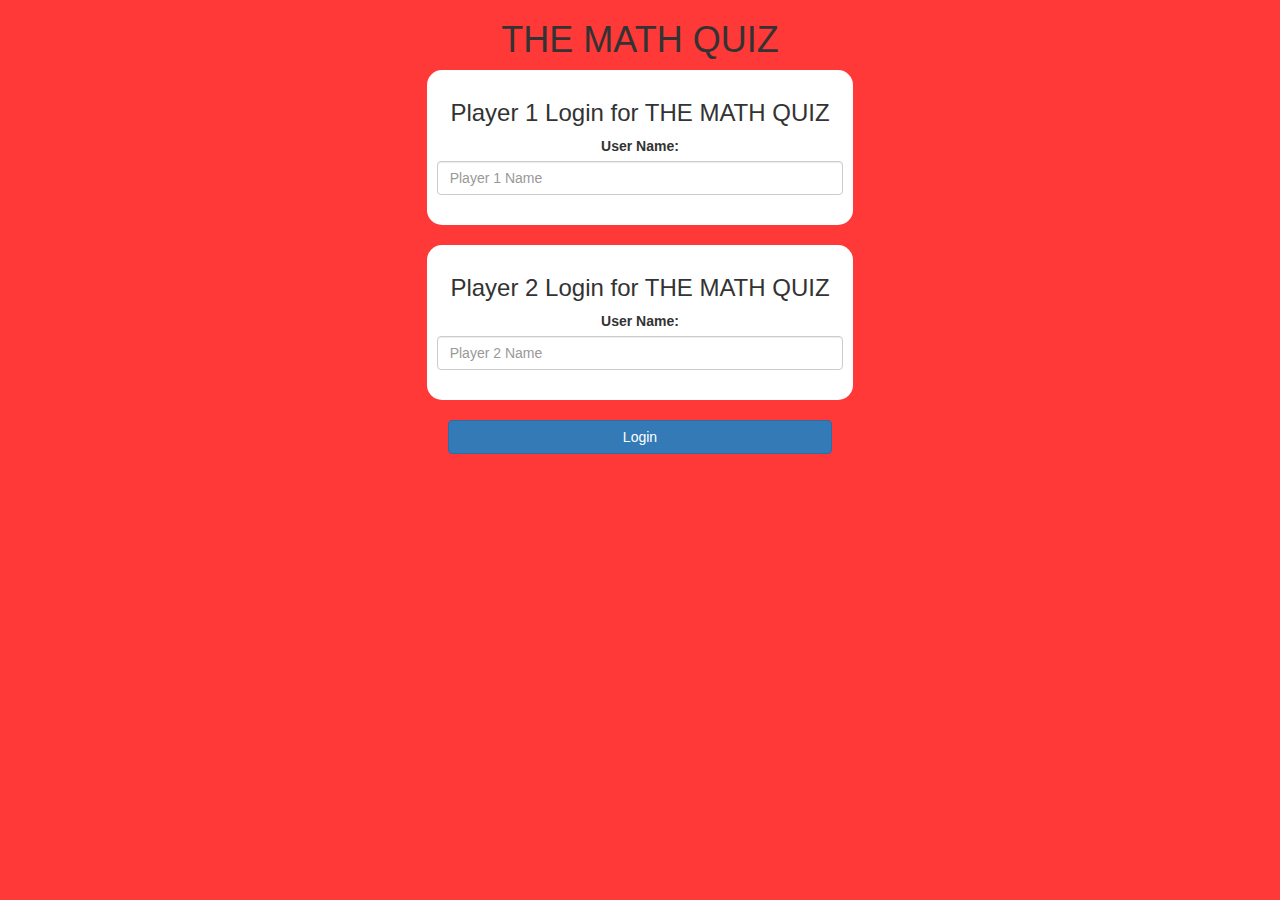
<file: index.html>
<!DOCTYPE html>
<html>

<head>
	<title>THE MATH QUIZ</title>

	<meta name="viewport" content="width=device-width, initial-scale=1">
	<link rel="stylesheet" href="https://maxcdn.bootstrapcdn.com/bootstrap/3.4.0/css/bootstrap.min.css">
	<script src="https://ajax.googleapis.com/ajax/libs/jquery/3.4.1/jquery.min.js"></script>
	<script src="https://maxcdn.bootstrapcdn.com/bootstrap/3.4.0/js/bootstrap.min.js"></script>

	<link rel="stylesheet" type="text/css" href="game.css">

	<script src="game_login.js"></script>
</head>

<body>
	<center>
		<h1>THE MATH QUIZ</h1>
		<div class="col-lg-4 col-sm-8 col-xs-11 login_div1">
			<h3>Player 1 Login for  THE MATH QUIZ</h3>
			<label>User Name:</label>
			<input type="text" id="player1NameInput" class="form-control" placeholder="Player 1 Name">
			<br>
		</div>
		<br>

		<div class="col-lg-4 col-sm-8 col-xs-11 login_div2">
			<h3>Player 2 Login for THE MATH QUIZ</h3>
			<label>User Name:</label>
			<input type="text" id="player2NameInput" class="form-control" placeholder="Player 2 Name">
			<br>
		</div>
		<br>
		<button style="width:30%" class="btn btn-primary" onclick="addUser()">Login</button>
	</center>
</body>

</html>
</file>
<file: game.css>
body
{
	background: rgb(255, 56, 56);
}

	.login_div1 , .login_div2
	{
		background: white;
		padding: 10px;
		float: none;
		border-radius: 15px;
	}


#player1_name , #player2_name
{
	display: inline-block;
	margin-left: 20px;
}
#word
{
	width: 60%;
}
#word_display
{
	letter-spacing: 5px;
}
#output
{
background: white;
border-radius: 10px;
border-top: 10px solid #AA4465;
padding: 10px;
float: none;
text-align: left;
}
#num1text,#num2text{
	color:white;
}
</file>
